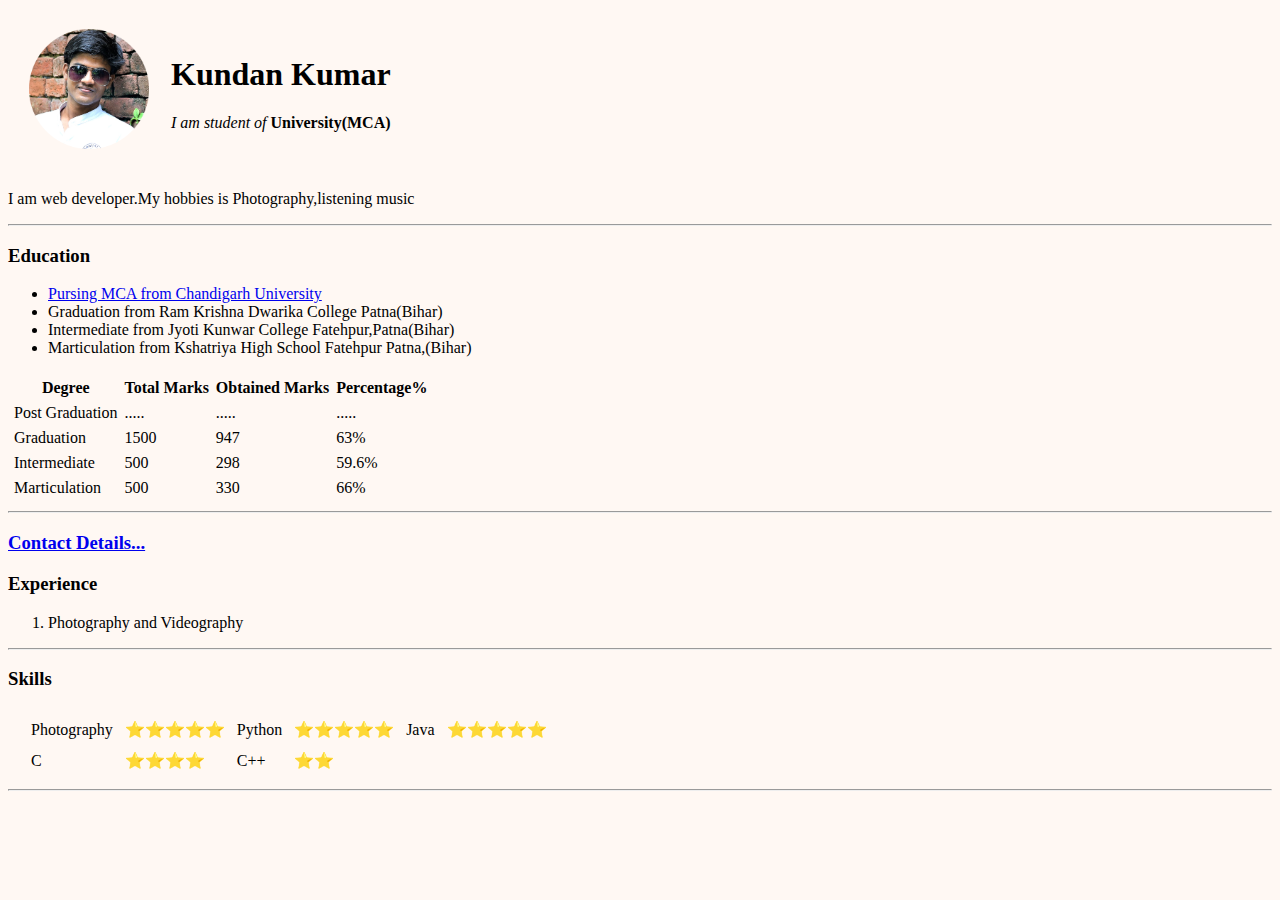
<file: index.html>
<!DOCTYPE html>
<html lang="en">
<head>
    <meta charset="UTF-8">
    <meta http-equiv="X-UA-Compatible" content="IE=edge">
    <meta name="viewport" content="width=device-width, initial-scale=1.0">
    <title>Kundan Kumar-Personal Sites</title>
</head>
<body style="background-color:#FFF8F3;">
    <table cellspacing="20px">
        <tr>
            <td><img src="Resume pic.png" alt="" width="120px"></td>
            <td><h1>Kundan Kumar</h1>
            <p><em>I am student of </em><strong> University(MCA)</strong></p></td>           
        </tr>
    </table>
    <p>I am web developer.My hobbies is Photography,listening music </p>
    <hr>
    <h3>Education</h3>
    <ul>
        <li><a href="https://uims.cuchd.in/uims/frmAccountStudentDetails.aspx">Pursing MCA from Chandigarh University</a></li>
        <li>Graduation from Ram Krishna Dwarika College Patna(Bihar)</li>
        <li>Intermediate from Jyoti Kunwar College Fatehpur,Patna(Bihar)</li>
        <li>Marticulation from Kshatriya High School Fatehpur Patna,(Bihar)</li>
    </ul>
        <table cellspacing="5px">
            <!-- <tr>
                <td>Degree</td>+
                <td>Marticulation</td>
                <td>Intermediate</td>
                <td>Graduation</td>
                <td>Post Graduation</td>
            </tr>
            <tr>
                <td>Total Marks</td>
                <td>500</td>
                <td>500</td>
                <td>1500</td>
                <td>......</td>
            </tr> 
            <tr>
                <td>Obtained Marks</td>
                <td>330</td>
                <td>298</td>
                <td>947</td>
                <td>.....</td>
            </tr>
            <tr>
                <td>Percentage</td>
                <td>66%</td>
                <td>59.6%</td>
                <td>63%</td>
                <td>.....</td>
            </tr> -->
            <thead>
                <th>Degree</th>
                <th>Total Marks</th>
                <th>Obtained Marks</th>
                <th>Percentage%</th>
            </thead>
            <tbody>
               <tr>
                   <td>Post Graduation</td>
                   <td>.....</td>
                   <td>.....</td>
                   <td>.....</td>
               </tr>
               <tr>
                   <td>Graduation</td>
                   <td>1500</td>
                   <td>947</td>
                   <td>63%</td>
                   
               </tr>
               <tr>
                   <td>Intermediate</td>
                   <td>500</td>
                   <td>298</td>
                   <td>59.6%</td>
               </tr>
               <tr>
                   
                   <td>Marticulation</td>
                   <td>500</td>
                   <td>330</td>
                   <td>66%</td>
               </tr>
        </tbody>
        </table>
    <hr>
    <h3><a href="contact.html">Contact Details...</a></h3>
    <h3>Experience</h3>
    <ol>
        <li>Photography and Videography</li>       
    </ol>
    <hr>
    <h3>Skills</h3>
    <table cellspacing="10px">
        <tr>
            <td>                
                    <td>Photography </td>
                    <td>⭐⭐⭐⭐⭐</td>                                   
                     <td>Python </td>
                     <td>⭐⭐⭐⭐⭐</td>                                  
                    <td>Java </td>
                    <td>⭐⭐⭐⭐⭐</td>               
            </td>
        </tr>
        <tr>
            <td>                  
                    <td>C </td>
                    <td>⭐⭐⭐⭐</td>                 
                    <td>C++ </td>
                    <td>⭐⭐</td>               
            </td>
        </tr>
    </table>
    <hr>
</body>
</html>
</file>
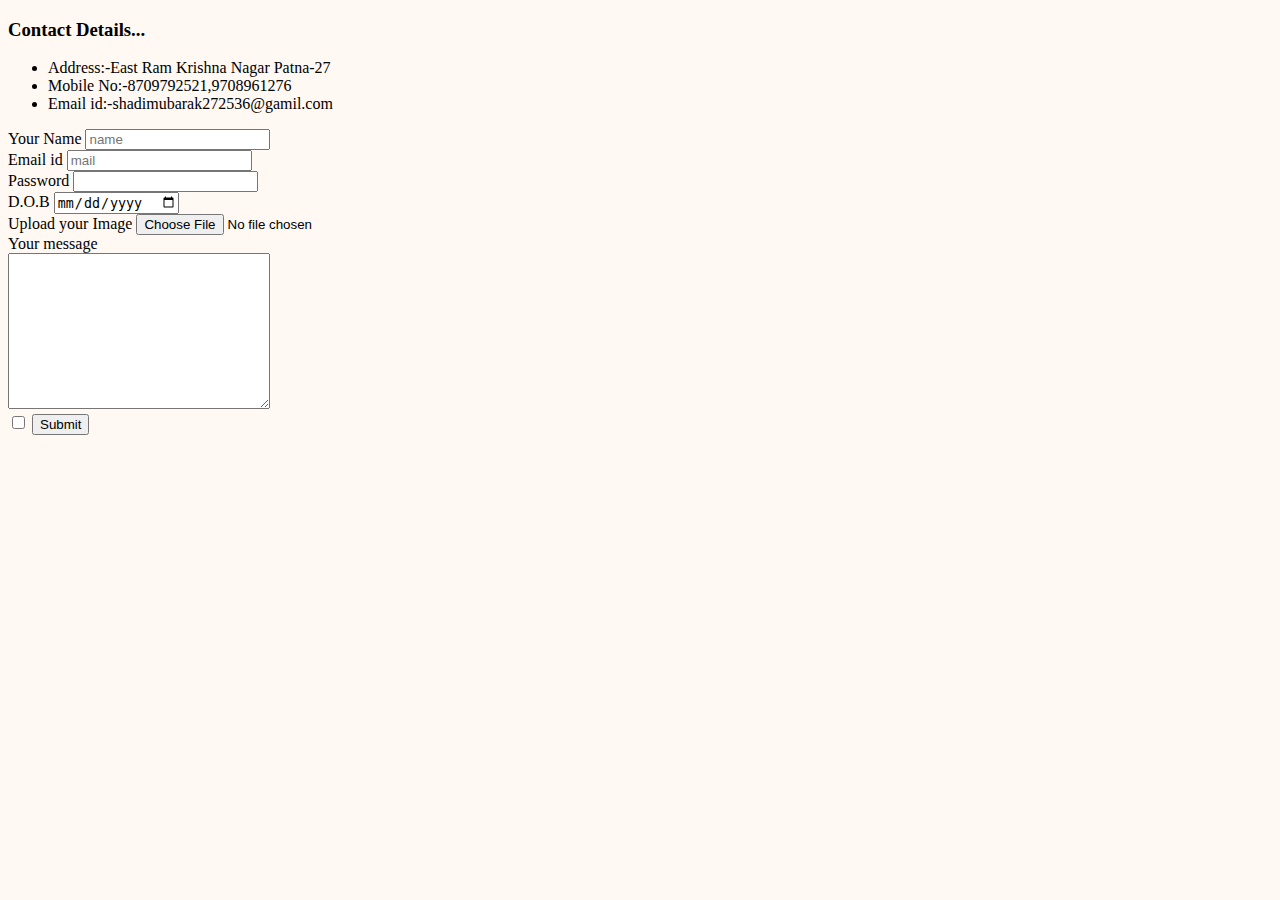
<file: contact.html>
<!DOCTYPE html>
<html lang="en">
<head>
    <meta charset="UTF-8">
    <meta http-equiv="X-UA-Compatible" content="IE=edge">
    <meta name="viewport" content="width=device-width, initial-scale=1.0">
    <title>Contact Details</title>
</head>
<body style="background-color:#FFF8F3;">
    <h3>Contact Details...</h3>
<ul>
    <li>Address:-East Ram Krishna Nagar Patna-27</li>
    <li>Mobile No:-8709792521,9708961276</li>
    <li>Email id:-shadimubarak272536@gamil.com</li>
</ul>
<form action="mailto:kundankumar252736@gamil.com" method="post" enctype="text/plain">
    <label for="">Your Name</label>
    <input type="text" name="Your name"  placeholder="name"><br>
    <label for="">Email id</label>
    <input type="email" name="emailid" placeholder="mail"><br>
    <label for="">Password </label>
    <input type="password" name="password"><br>
    <label for="">D.O.B</label>
    <input type="date" name="date"><br>
    <label for="">Upload your Image</label>
    <input type="file"><br>
    <label for="">Your message</label><br>
    <textarea name="" id="" cols="30" rows="10"></textarea><br>
    <input type="checkbox">
    <input type="submit" name="" id="">
</form>
</body>
</html>
</file>
